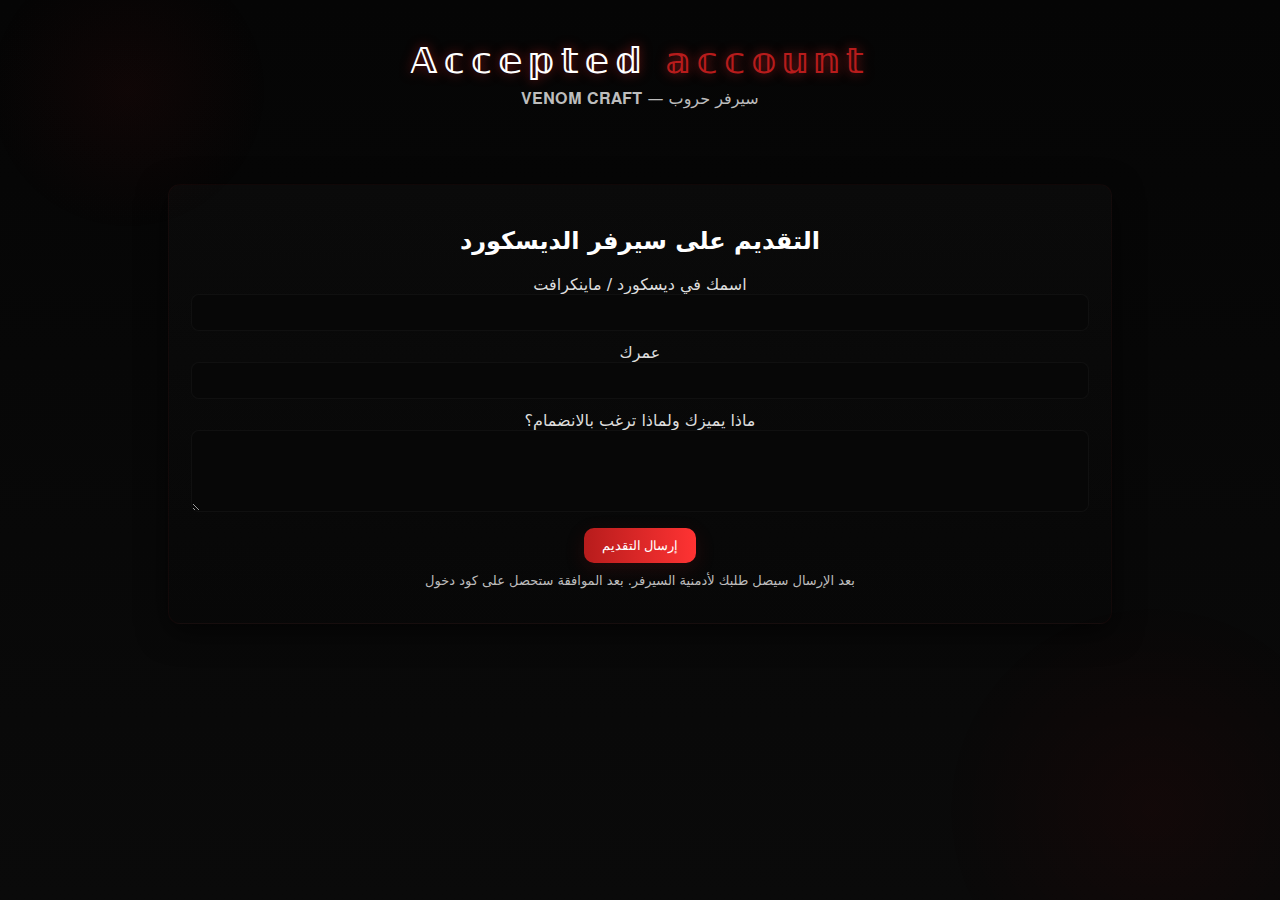
<file: index.html>
<!doctype html>
<html lang="ar">
<head>
  <meta charset="utf-8" />
  <meta name="viewport" content="width=device-width,initial-scale=1" />
  <title>𝔸𝕔𝕔𝕖𝕡𝕥𝕖𝕕 𝕒𝕔𝕔𝕠𝕦𝕟𝕥 - التقديم</title>
  <link rel="stylesheet" href="style.css">
</head>
<body>
  <div class="bg-overlay"></div>
  <header class="hero">
    <h1 class="logo">𝔸𝕔𝕔𝕖𝕡𝕥𝕖𝕕 <span>𝕒𝕔𝕔𝕠𝕦𝕟𝕥</span></h1>
    <p class="tag">سيرفر حروب — 𝐕𝐄𝐍𝐎𝐌 𝐂𝐑𝐀𝐅𝐓</p>
  </header>

  <main class="container">
    <section id="first-flow">
      <!-- يظهر للمستخدم لأول مرة -->
      <div id="apply-block" class="card center">
        <h2>التقديم على سيرفر الديسكورد</h2>
        <form id="discord-form">
          <label>اسمك في ديسكورد / ماينكرافت
            <input name="name" required>
          </label>
          <label>عمرك
            <input name="age" type="number">
          </label>
          <label>ماذا يميزك ولماذا ترغب بالانضمام؟
            <textarea name="reason" rows="4"></textarea>
          </label>
          <div class="actions">
            <button type="submit" class="btn red">إرسال التقديم</button>
          </div>
        </form>
        <p class="muted">بعد الإرسال سيصل طلبك لأدمنية السيرفر. بعد الموافقة ستحصل على كود دخول</p>
      </div>

      <div id="after-apply" class="card center hidden">
        <h2>تم إرسال التقديم</h2>
        <p>شكراً! تم إرسال طلبك. لو تم قبولك سيرسلك الأدمن كود الدخول لتفتح باقي صفحات الموقع.</p>
        <div class="actions">
          <a class="btn" href="key.html">إدخال كود الدخول</a>
        </div>
      </div>
    </section>

    <section id="main-menu" class="card hidden">
      <h2>الصفحات</h2>
      <div class="menu-grid">
        <a id="btn-mc" class="menu-item disabled" href="minecraft.html">تقديم ماينكرافت</a>
        <a id="btn-admin" class="menu-item disabled" href="admin.html">تقديم الإدارة</a>
        <a id="btn-discord" class="menu-item" href="https://discord.gg/4aAGjcPf5" target="_blank">دخول سيرفر الديسكورد</a>
      </div>
      <p class="muted">ملاحظة: الوصول للصفحات مغلق حتى تحصل على كود الدخول من الأدمن.</p>
    </section>
  </main>

  <script src="script.js"></script>
</body>
              </html>
</file>
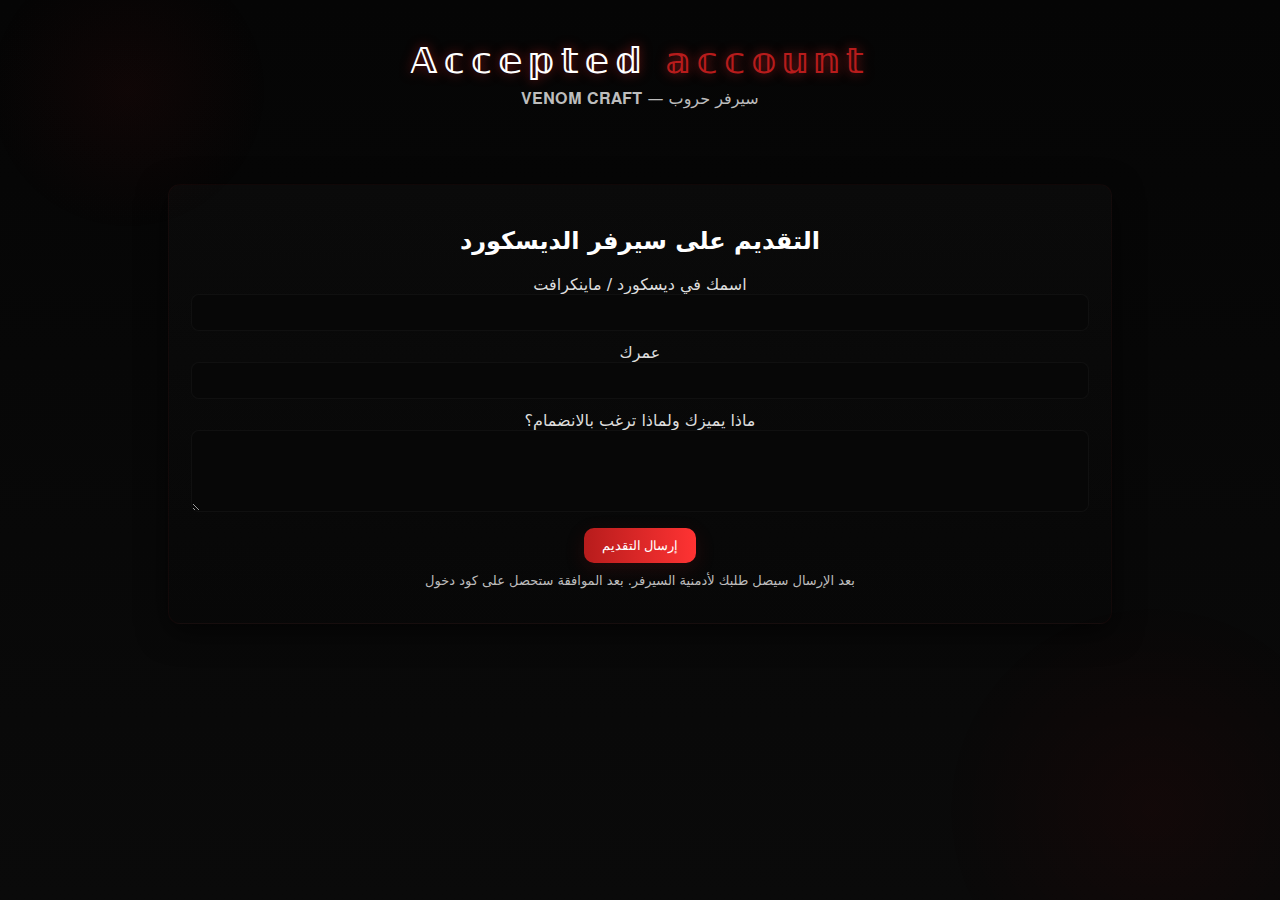
<file: admin.html>
<!doctype html>
<html lang="ar">
<head>
  <meta charset="utf-8" />
  <meta name="viewport" content="width=device-width,initial-scale=1" />
  <title>تقديم الإدارة</title>
  <link rel="stylesheet" href="style.css">
</head>
<body>
  <div class="bg-overlay"></div>
  <header class="hero small">
    <h1 class="logo">تقديم الإدارة</h1>
    <p class="tag">املأ النموذج بعناية</p>
  </header>

  <main class="container">
    <div class="card center">
      <form id="admin-form">
        <label>اسمك في ماينكرافت
          <input name="name" required>
        </label>
        <label>العمر
          <input name="age" type="number">
        </label>
        <label>الخبرة أو سبب التقديم
          <textarea name="experience" rows="4"></textarea>
        </label>
        <label>هل لديك وقت للتواجد؟
          <input name="time" placeholder="مثال: مساءً 3 ساعات" >
        </label>
        <div class="actions">
          <button class="btn red" type="submit">إرسال</button>
        </div>
      </form>
      <p class="muted">سيتم إرسال التقديم إلى روم التقديمات في الديسكورد.</p>
    </div>
  </main>

  <script src="script.js"></script>
</body>
  </html>
</file>
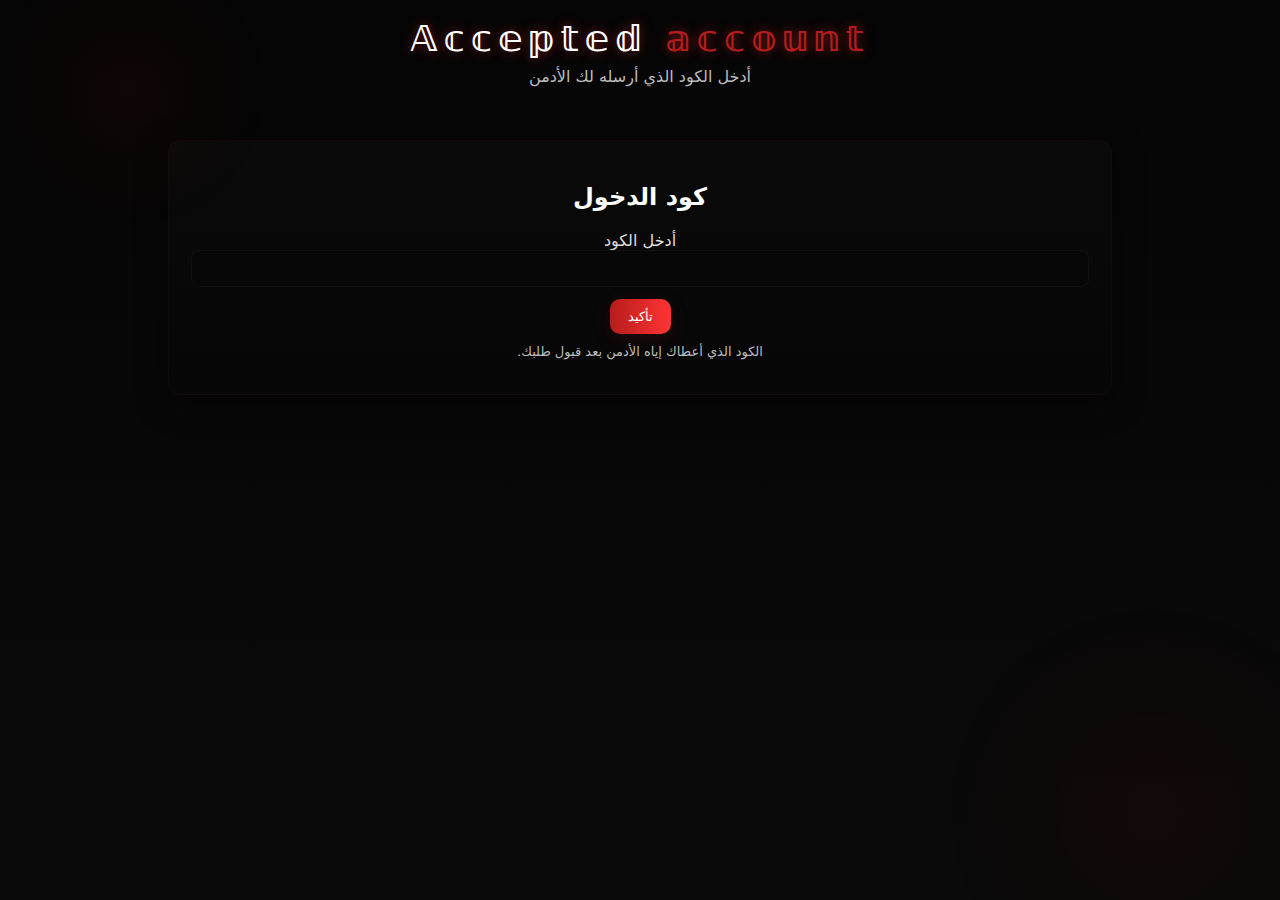
<file: key.html>
<!doctype html>
<html lang="ar">
<head>
  <meta charset="utf-8" />
  <meta name="viewport" content="width=device-width,initial-scale=1" />
  <title>إدخال كود الدخول</title>
  <link rel="stylesheet" href="style.css">
</head>
<body>
  <div class="bg-overlay"></div>
  <header class="hero small">
    <h1 class="logo">𝔸𝕔𝕔𝕖𝕡𝕥𝕖𝕕 <span>𝕒𝕔𝕔𝕠𝕦𝕟𝕥</span></h1>
    <p class="tag">أدخل الكود الذي أرسله لك الأدمن</p>
  </header>

  <main class="container center">
    <div class="card">
      <h2>كود الدخول</h2>
      <form id="key-form">
        <label>أدخل الكود
          <input name="key" required>
        </label>
        <div class="actions">
          <button class="btn red" type="submit">تأكيد</button>
        </div>
      </form>
      <p class="muted">الكود الذي أعطاك إياه الأدمن بعد قبول طلبك.</p>
    </div>
  </main>

  <script src="script.js"></script>
</body>
</html>
</file>
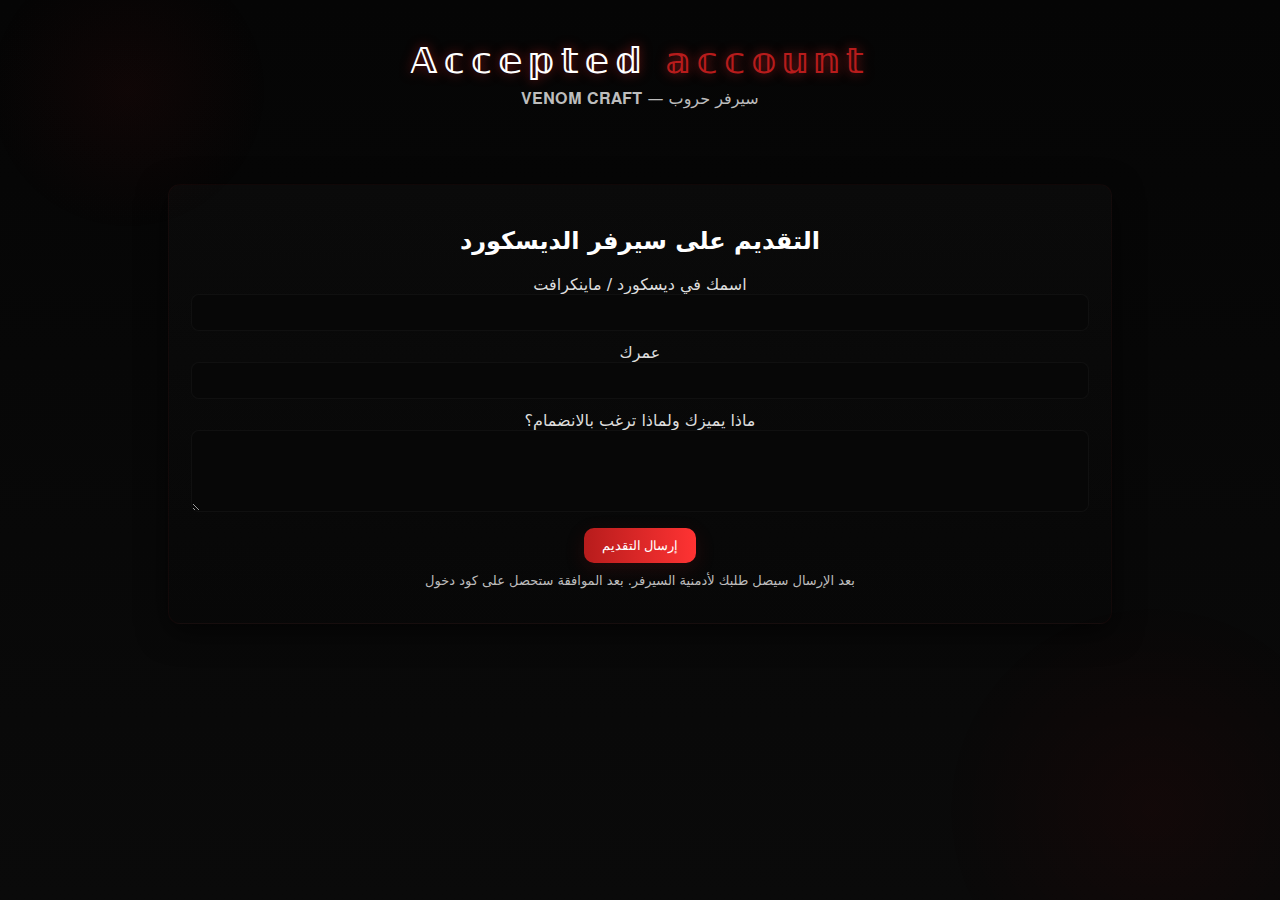
<file: minecraft.html>
<!doctype html>
<html lang="ar">
<head>
  <meta charset="utf-8" />
  <meta name="viewport" content="width=device-width,initial-scale=1" />
  <title>تقديم ماينكرافت</title>
  <link rel="stylesheet" href="style.css">
</head>
<body>
  <div class="bg-overlay"></div>
  <header class="hero small">
    <h1 class="logo">تقديم على ماينكرافت</h1>
    <p class="tag">ادخل معلوماتك وسيتم التواصل معك</p>
  </header>

  <main class="container">
    <div class="card center">
      <form id="mc-form">
        <label>اسمك في ماينكرافت
          <input name="name" required>
        </label>
        <label>الإصدار الذي تستخدمه
          <input name="version" value="1.21.111">
        </label>
        <label>هل قمت بتحميل النسخة المخصصة؟
          <select name="downloaded">
            <option value="نعم">نعم</option>
            <option value="لا">لا</option>
          </select>
        </label>
        <div class="actions">
          <a class="btn" href="https://www.mediafire.com/file/ofdn7kgo7kyewh3/Minecraft+The+Copper+Age+1.21.111+UT_MODS.apk/file" target="_blank">تحميل النسخة</a>
          <button class="btn red" type="submit">إرسال طلب الانضمام</button>
        </div>
      </form>
      <p class="muted">بعد الموافقة ستحصل على رتبة "مقبول" داخل السيرفر.</p>
    </div>
  </main>

  <script src="script.js"></script>
</body>
</html>
</file>
<file: style.css>
:root{
  --bg:#070707;
  --card:#0f0f0f;
  --accent:#b71c1c; /* red */
  --glow: rgba(183,28,28,0.15);
  --muted:#bdbdbd;
}
*{box-sizing:border-box}
html,body{height:100%;margin:0;font-family:Segoe UI, Tahoma, system-ui, Arial, "Noto Naskh Arabic";direction:rtl}
body{background:linear-gradient(180deg,#050505 0%, #0a0a0a 100%);color:#fff}
.bg-overlay{position:fixed;inset:0;background:radial-gradient(circle at 10% 10%, rgba(183,28,28,0.06), transparent 10%), radial-gradient(circle at 90% 90%, rgba(255,0,0,0.04), transparent 15%);pointer-events:none}
.hero{padding:40px 20px;text-align:center}
.hero.small{padding:18px 10px}
.logo{font-size:36px;letter-spacing:6px;margin:0;color:#fff;text-shadow:0 0 12px rgba(183,28,28,0.75)}
.logo span{color:var(--accent)}
.tag{color:var(--muted);margin-top:8px}
.container{max-width:980px;margin:20px auto;padding:0 18px}
.card{background:linear-gradient(180deg, rgba(255,255,255,0.02), rgba(0,0,0,0.03));border-radius:12px;padding:22px;margin-bottom:18px;box-shadow:0 8px 30px rgba(0,0,0,0.6);border:1px solid rgba(183,28,28,0.06)}
.center{text-align:center}
.hidden{display:none}
label{display:block;margin:12px 0;color:#ddd}
input,textarea,select{width:100%;padding:10px;border-radius:8px;border:1px solid rgba(255,255,255,0.04);background:#070707;color:#fff}
.actions{margin-top:12px;display:flex;gap:12px;justify-content:center}
.btn{display:inline-block;padding:10px 18px;border-radius:10px;background:transparent;border:1px solid rgba(255,255,255,0.06);cursor:pointer;text-decoration:none;color:#fff}
.btn.red{background:linear-gradient(90deg,var(--accent),#ff3333);box-shadow:0 6px 20px var(--glow);border:none}
.muted{color:var(--muted);font-size:13px;margin-top:10px}
.menu-grid{display:grid;grid-template-columns:repeat(3,1fr);gap:12px}
.menu-item{padding:18px;border-radius:10px;background:linear-gradient(180deg, rgba(0,0,0,0.4), rgba(0,0,0,0.25));text-decoration:none;color:#fff;border:1px solid rgba(183,28,28,0.08);display:flex;align-items:center;justify-content:center}
.menu-item.disabled{opacity:0.45;pointer-events:none}
@media(max-width:720px){.menu-grid{grid-template-columns:1fr}.logo{font-size:28px}}
</file>
